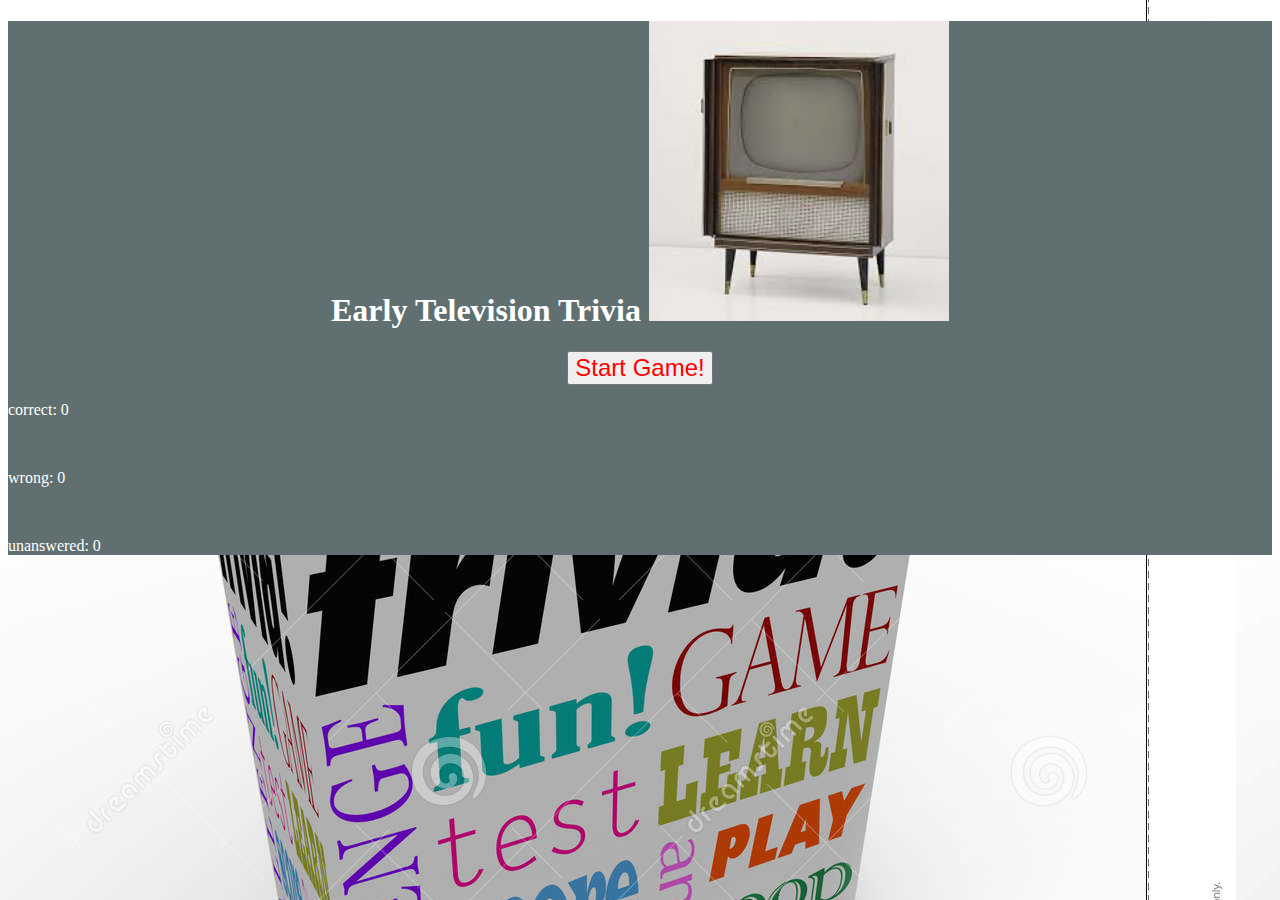
<file: index.html>
<!DOCTYPE html>
<html lang="en">
<head>
  <meta charset="UTF-8">
  <title>Trivia Game</title>

  <!-- Added link to the jQuery Library -->
  <script src="https://cdnjs.cloudflare.com/ajax/libs/jquery/3.2.1/jquery.min.js"></script>

  <!-- Added a link to Bootstrap-->
  <link rel="stylesheet" href="https://maxcdn.bootstrapcdn.com/bootstrap/3.3.6/css/bootstrap.min.css" integrity="sha384-1q8mTJOASx8j1Au+a5WDVnPi2lkFfwwEAa8hDDdjZlpLegxhjVME1fgjWPGmkzs7" crossorigin="anonymous">
<link rel="stylesheet" type="text/css" href="assets/css/style.css">
  <meta name="viewport" content="width=device-width, initial-scale=1.0">

</head>
<body  background="assets/images/image1.jpg">
  <div id="cc" class="jumbotron">
   <div class="row">
    <div class="col-md-12">
    <h1><center> Early Television Trivia     <img id="tv" src="assets/images/tv.jpeg" height="300px" width="300px"></center></h1>
    <!-- <img src="assets/images/tv.jpeg" height="50px" width="50px"> -->
    <p><center><button id="startbutton" onclick="initialize()">Start Game!</button></center></p>
     <p id="timer"> <center></center></p>
     <p id="doneparagraph"> </p>
     <section id="questions">
         <p>  </p>
     </section>    
     <section id="donebutton">
         <center><p> </p></center>
     </section>    
    </div>
   </div>
    <div id ="rightwrong">
        <p id="correct">correct: 0 </p> 
        <br><p id="wrong">wrong: 0</p>
        <br><p id="unanswered"> unanswered: 0</p>
   
</div>
 <script type="text/javascript" src="assets/javascript/app.js"></script> 
<!-- <script type="text/javascript" src="assets/javascript/app.js"></script> -->
</body>
</html>
</file>
<file: assets/css/style.css>
#cc {
	color: white;
	background-color: #607070;
	background-image: images/image1.jpg;
}
#startbutton {
	color: red;
	font-size: 150%;
}
#mainjumbotron {
	color: white;
	background-color: #607070;
}
#donebutton {
	color: red;
}
#doneparagraph {
	color: red;
}
</file>
